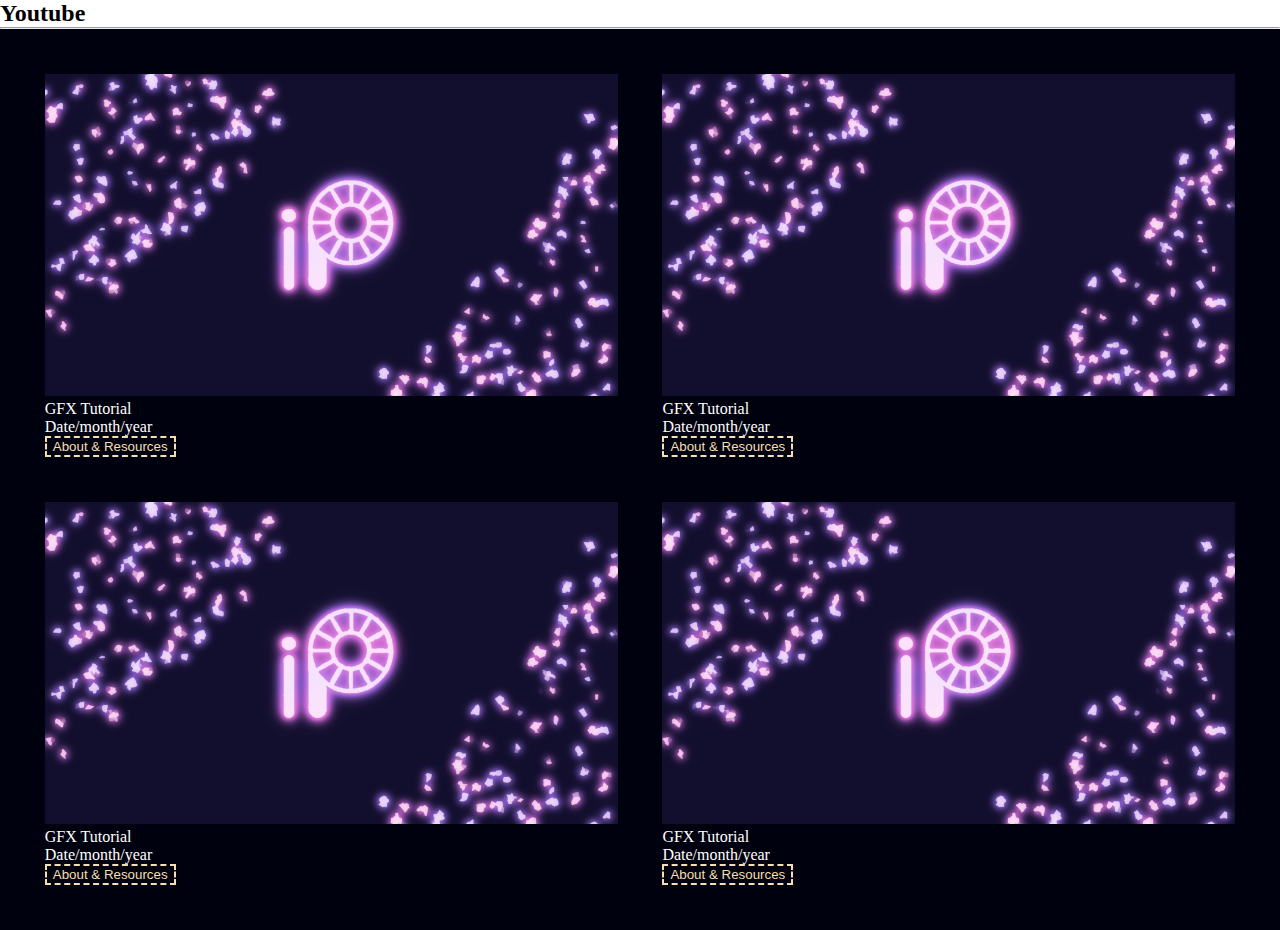
<file: youtube.html>
<!DOCTYPE html>
<html lang="en">

<head>
    <meta charset="UTF-8">
    <meta name="viewport" content="width=device-width, initial-scale=1.0">
    <link rel="stylesheet" href="youtube.css">
    <title>Youtube</title>
</head>

<body>

    <!-- gotta make nav -->

    <!-- page name -->
    <h2>Youtube</h2>

    <!-- slider down for personal journey info about yt -->
    <hr>

    <!-- resources & about my videos section -->
    <container class="yt-vids">

        <figure class="vid">
            <!-- video thumbnail with it's link -->
            <a class="vid-link" href="#">
                <img class="vid-img" src="thumbnail.png" alt="#">
            </a>
            <figcaption class="vid-title">GFX Tutorial</figcaption>
            <p class="vid-date">Date/month/year</p>
            <button type="button" class="vid-about">About & Resources</button>
        </figure>

        <figure class="vid">
            <!-- video thumbnail with it's link -->
            <a class="vid-link" href="#">
                <img class="vid-img" src="thumbnail.png" alt="#">
            </a>
            <figcaption class="vid-title">GFX Tutorial</figcaption>
            <p class="vid-date">Date/month/year</p>
            <button type="button" class="vid-about">About & Resources</button>
        </figure>

        <figure class="vid">
            <!-- video thumbnail with it's link -->
            <a class="vid-link" href="#">
                <img class="vid-img" src="thumbnail.png" alt="#">
            </a>
            <figcaption class="vid-title">GFX Tutorial</figcaption>
            <p class="vid-date">Date/month/year</p>
            <button type="button" class="vid-about">About & Resources</button>
        </figure>

        <figure class="vid">
            <!-- video thumbnail with it's link -->
            <a class="vid-link" href="#">
                <img class="vid-img" src="thumbnail.png" alt="#">
            </a>
            <figcaption class="vid-title">GFX Tutorial</figcaption>
            <p class="vid-date">Date/month/year</p>
            <button type="button" class="vid-about">About & Resources</button>
        </figure>

    </container>

</body>

</html>








<!-- could be helpful?

    <div class="vid-wrapper">
    <figure class="vid">
        !-- video thumbnail with it's link --
        <a class="vid-link" href="#">
            <img class="vid-img" src="thumbnail.png" alt="#">
        </a>
        <figcaption class="vid-title">GFX Tutorial</figcaption>
    </figure>
    <button class="vid-about">About & Resources</button>
</div> -->
</file>
<file: youtube.css>
* {
    margin: 0;
    box-sizing: border-box;
}

/* about & resources */
.yt-vids {
    display: grid;
    grid-template-columns: 1fr 1fr;
    grid-template-rows: 1fr 1fr;
    padding: 1.4em;
    color: white;
    background-color: rgb(0, 1, 14);
}

.vid {
    align-items: center;
    margin: 1.4em;
}

.vid-link

.vid-img {
    width: 100%;
    height: auto;
}

.vid-title {

}

.vid-about {
    color: wheat;
    background: transparent;
    border: 0.2em wheat dashed; 

}




/* could be helpful?

    .vid-wrapper {
    align-items: center;
    padding: 0.3em;
    * temp changes *
    background-color: brown;
} */
</file>
